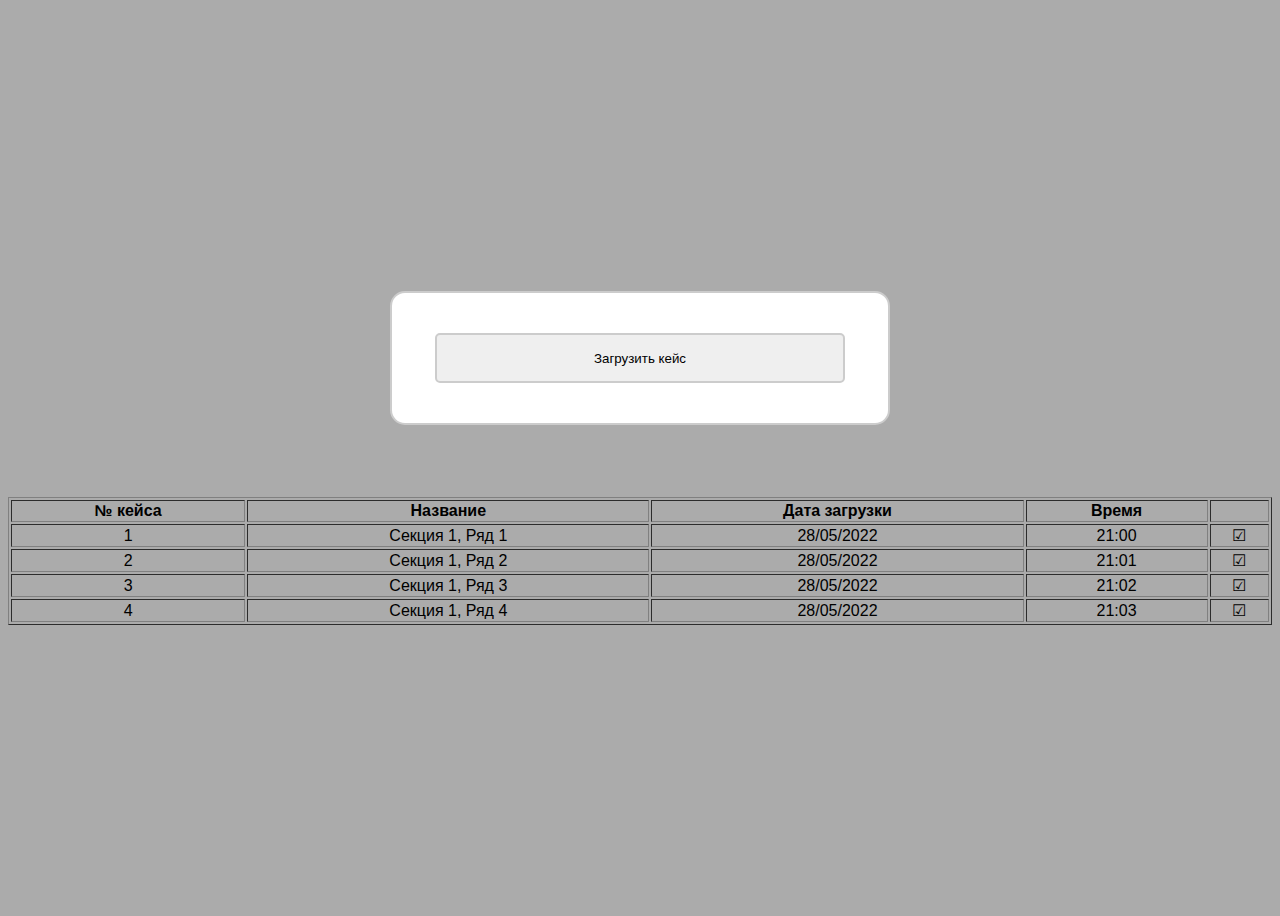
<file: index.html>
<!DOCTYPE html>
<html>
<head>
	<title>The Ri</title>
	<link href="design.css" rel="stylesheet" type="text/css" media="all">
	<script>
function myFunction() {
  alert("You will be redirected to know about the condition of the rice!");
}
</script>
</head>
<body>
    <form method="POST" action="screen1.html">
      <input style="width:410px;height:50px" type="submit" value="Загрузить кейс" />
	  
    </form>
<br><br><br><br>	 
<table align="center" border="1" width="100%">
<tr>
<th>№ кейса</th>
<th>Название</th>
<th>Дата загрузки</th>
<th>Время</th>
<th></th>
</tr>
<tr align="center">
<td>1</td>
<td>Секция 1, Ряд 1</td>
<td>28/05/2022</td>
<td>21:00</td>
<td>☑	</td>
</tr>
<tr align="center">
<td>2</td>
<td>Секция 1, Ряд 2</td>
<td>28/05/2022</td>
<td>21:01</td>
<td>☑	</td>
</tr>
<tr align="center">
<td>3</td>
<td>Секция 1, Ряд 3</td>
<td>28/05/2022</td>
<td>21:02</td>
<td>☑	</td>
</tr>
<tr align="center">
<td>4</td>
<td>Секция 1, Ряд 4</td>
<td>28/05/2022</td>
<td>21:03</td>
<td>☑	</td>
</tr>
</body>
</html>
</file>
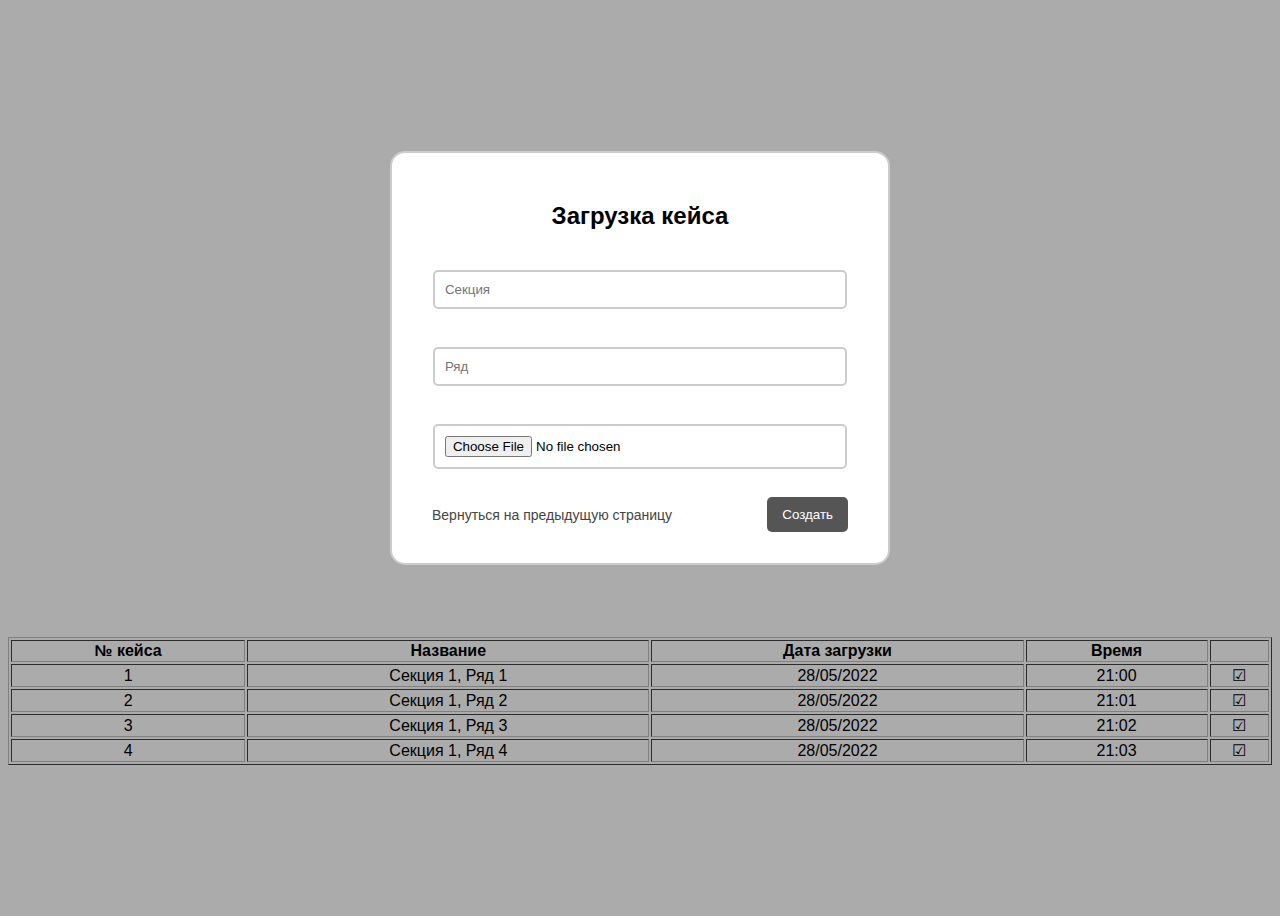
<file: screen1.html>
<!DOCTYPE html>
<html>
<head>
	<title>Детектор болезней риса</title>
	<link href="design.css" rel="stylesheet" type="text/css" media="all">
	<script>
function myFunction() {
  alert("Вы будете перенаправлены, чтобы узнать о состоянии риса!");
}
</script>
</head>
<body>
     <form action="screen2.html" method="post">
     	<h2>Загрузка кейса</h2>
     	<input type="text" name="section" placeholder="Секция" required ><br>
     	<input type="text" name="ordern" placeholder="Ряд" required ><br>
     	<input type="file" name="photo" placeholder="Фото" required ><br>
     	<button type="submit">Создать</button>
          <a href="index.php" class="ca">Вернуться на предыдущую страницу</a>
     </form>
<br><br><br><br>	 
<table align="center" border="1" width="100%">
<tr>
<th>№ кейса</th>
<th>Название</th>
<th>Дата загрузки</th>
<th>Время</th>
<th></th>
</tr>
<tr align="center">
<td>1</td>
<td>Секция 1, Ряд 1</td>
<td>28/05/2022</td>
<td>21:00</td>
<td>☑	</td>
</tr>
<tr align="center">
<td>2</td>
<td>Секция 1, Ряд 2</td>
<td>28/05/2022</td>
<td>21:01</td>
<td>☑	</td>
</tr>
<tr align="center">
<td>3</td>
<td>Секция 1, Ряд 3</td>
<td>28/05/2022</td>
<td>21:02</td>
<td>☑	</td>
</tr>
<tr align="center">
<td>4</td>
<td>Секция 1, Ряд 4</td>
<td>28/05/2022</td>
<td>21:03</td>
<td>☑	</td>
</tr>
</body>
</html>
</file>
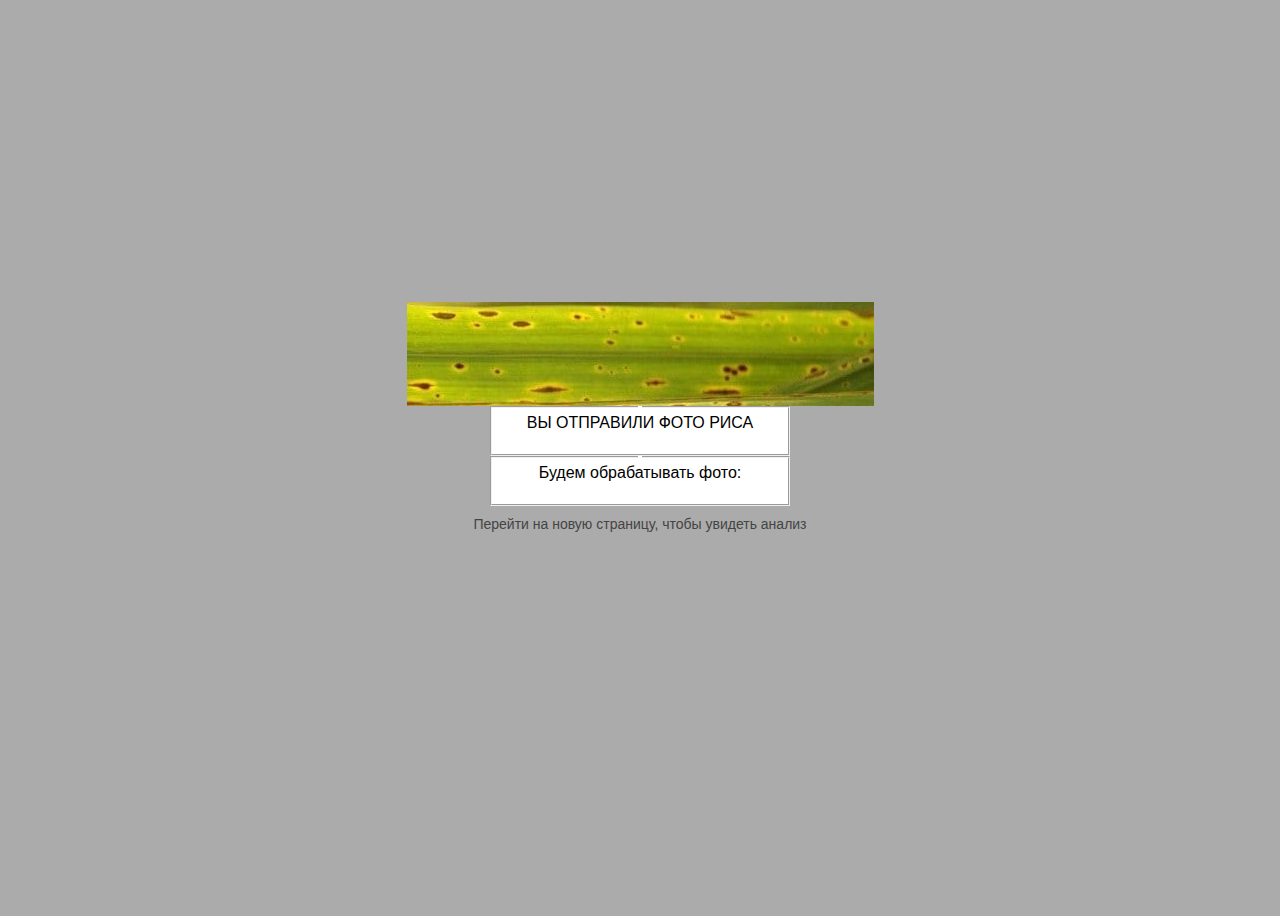
<file: screen2.html>
<!DOCTYPE html>
<html>
<head>
	<title>Детектор болезней риса</title>
	<link href="design.css" rel="stylesheet" type="text/css" media="all">
	<script>
function myFunction() {
  alert("Вы будете перенаправлены, чтобы узнать о состоянии риса!");
}
</script>
</head>
<body>
<img src="rice.jpg" align="right">
   <fieldset align="center" style="background-color:#FFFFFF;width:300px;height:50px">
   <legend></legend>
   <th>ВЫ ОТПРАВИЛИ ФОТО РИСА</th><br>	
  </fieldset>
   <fieldset align="center" style="background-color:#FFFFFF;width:300px;height:50px">
   <legend></legend>
   <th>Будем обрабатывать фото: </th><br>	
  </fieldset>
          <a href="screen3.html" class="ca">Перейти на новую страницу, чтобы увидеть анализ</a>
<br><br><br><br>	 
</body>
</html>
</file>
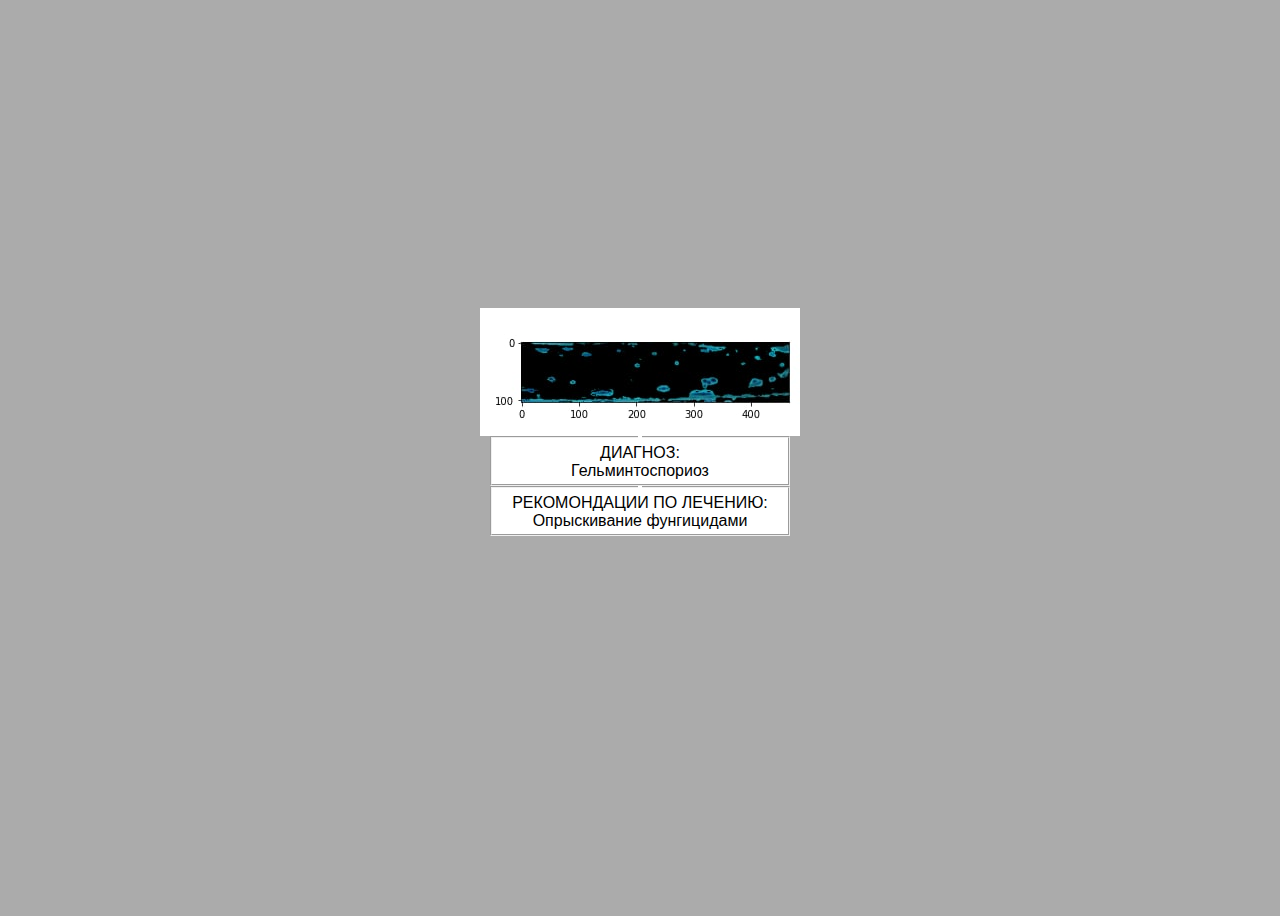
<file: screen3.html>
<!DOCTYPE html>
<html>
<head>
	<title>Детектор болезней риса</title>
	<link href="design.css" rel="stylesheet" type="text/css" media="all">
	<script>
function myFunction() {
  alert("Вы будете перенаправлены, чтобы узнать о состоянии риса!");
}
</script>
</head>
<body>
<img src="samplerice.jpg" align="right">
   <fieldset align="center" style="background-color:#FFFFFF;width:300px;height:50px">
   <legend></legend>
   <th>ДИАГНОЗ:</th><br>	
    <th bgcolor="#ABABAB">Гельминтоспориоз</th><br>	
  </fieldset>
   <fieldset align="center" style="background-color:#FFFFFF;width:300px;height:50px">
   <legend></legend>
   <th>РЕКОМОНДАЦИИ ПО ЛЕЧЕНИЮ: </th><br>	
    <th bgcolor="#ABABAB">Опрыскивание фунгицидами  </th><br>	
  </fieldset>

<br><br><br><br>	 



</body>
</html>
</file>
<file: design.css>
body {
	background: #ABABAB;
	display: flex;
	justify-content: center;
	align-items: center;
	height: 100vh;
	flex-direction: column;
}

*{
	font-family: sans-serif;
	box-sizing: border-box;
}

form {
	width: 500px;
	border: 2px solid #ccc;
	padding: 30px;
	background: #fff;
	border-radius: 15px;
}

h2 {
	text-align: center;
	margin-bottom: 40px;
}

input {
	display: block;
	border: 2px solid #ccc;
	width: 95%;
	padding: 10px;
	margin: 10px auto;
	border-radius: 5px;
}
label {
	color: #888;
	font-size: 18px;
	padding: 10px;
}

button {
	float: right;
	background: #555;
	padding: 10px 15px;
	color: #fff;
	border-radius: 5px;
	margin-right: 10px;
	border: none;
}
button:hover{
	opacity: .7;
}
.error {
   background: #F2DEDE;
   color: #A94442;
   padding: 10px;
   width: 95%;
   border-radius: 5px;
   margin: 20px auto;
}

.success {
   background: #D4EDDA;
   color: #40754C;
   padding: 10px;
   width: 95%;
   border-radius: 5px;
   margin: 20px auto;
}

h1 {
	text-align: center;
	color: #fff;
}

.ca {
	font-size: 14px;
	display: inline-block;
	padding: 10px;
	text-decoration: none;
	color: #444;
}
.ca:hover {
	text-decoration: underline;
}
</file>
